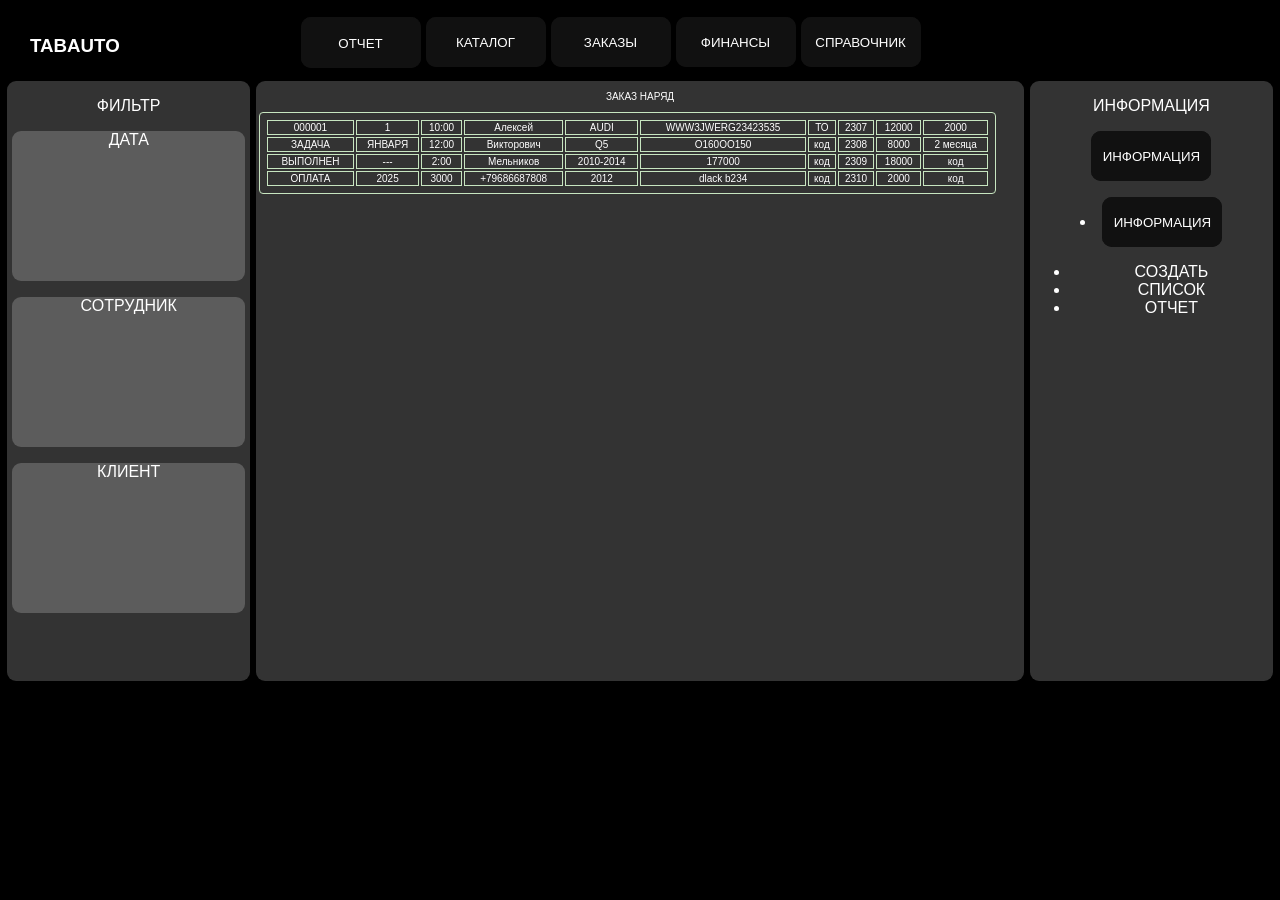
<file: index.html>
<!doctype html>
<html lang="en">
  <head>
    <meta charset="utf-8" />
    <meta http-equiv="X-UA-Compatible" content="IE=edge" />
    <meta name="viewport" content="width=device-width,initial-scale=1.0" />
    <title>АВТОСЕРВИС</title>

    <link rel="stylesheet" href="css/style.css" />
  </head>
  <body>
    <div class="header">
      <h3 class="logo">TABAUTO</h3>
      <!-- <img src="images/logo.jpg" alt="TABAUTO" class="logo" /> -->
      <!-- <h4 class="description">Автосервис TABAUTO</h4> -->
    </div>

    <div class="category">
      <ul id="navbar">
        <li>
          <a href="#"
            ><button class="glow-on-hover" type="button">ГЛАВНАЯ</button></a
          >
        </li>
        <li>
          <a href="#"
            ><button class="glow-on-hover" type="button">КАТАЛОГ</button></a
          >
          <ul>
            <li>
              <a href="#"
                ><button class="glow-on-hover" type="button">СОЗДАТЬ</button></a
              >
            </li>
            <li>
              <a href="#"
                ><button class="glow-on-hover" type="button">СПИСОК</button></a
              >
            </li>
            <li>
              <a href="#"
                ><button class="glow-on-hover" type="button">ОТЧЕТ</button></a
              >
            </li>
          </ul>
        </li>
        <li>
          <a href="#"
            ><button class="glow-on-hover" type="button">ЗАКАЗЫ</button></a
          >
          <ul>
            <li>
              <a href="#"
                ><button class="glow-on-hover" type="button">СОЗДАТЬ</button></a
              >
            </li>
            <li>
              <a href="#"
                ><button class="glow-on-hover" type="button">СПИСОК</button></a
              >
            </li>
            <li>
              <a href="#"
                ><button class="glow-on-hover" type="button">ОТЧЕТ</button></a
              >
            </li>
          </ul>
        </li>
        <li>
          <a href="#"
            ><button class="glow-on-hover" type="button">ФИНАНСЫ</button></a
          >
          <ul>
            <li>
              <a href="#"
                ><button class="glow-on-hover" type="button">СОЗДАТЬ</button></a
              >
            </li>
            <li>
              <a href="#"
                ><button class="glow-on-hover" type="button">СПИСОК</button></a
              >
            </li>
            <li>
              <a href="#"
                ><button class="glow-on-hover" type="button">ОТЧЕТ</button></a
              >
            </li>
          </ul>
        </li>
        <li>
          <a href="#"
            ><button class="glow-on-hover" type="button">СПРАВОЧНИК</button></a
          >
          <ul>
            <li>
              <a href="#"
                ><button class="glow-on-hover" type="button">
                  СОТРУДНИКИ
                </button></a
              >
            </li>
            <li>
              <a href="#"
                ><button class="glow-on-hover" type="button">
                  КОНТРАГЕНТ
                </button></a
              >
            </li>
            <li>
              <a href="#"
                ><button class="glow-on-hover" type="button">АВТО</button></a
              >
            </li>
          </ul>
        </li>
        <li>
          <a href="#"
            ><button class="glow-on-hover" type="button">ОТЧЕТ</button></a
          >
        </li>
      </ul>
    </div>
    <div class="main">
      <div class="filter">
        <p>ФИЛЬТР</p>
        <div class="filtercat">
          <p margin-top="10px">ДАТА</p>
        </div>
        <div class="filtercat">
          <p>СОТРУДНИК</p>
        </div>
        <div class="filtercat">
          <p>КЛИЕНТ</p>
        </div>
      </div>
      <div class="spisok">
        <p>ЗАКАЗ НАРЯД</p>
        <table class="table">
          <tr class="tr">
            <td>000001</td>
            <td>1</td>
            <td>10:00</td>
            <td>Алексей</td>
            <td>AUDI</td>
            <td>WWW3JWERG23423535</td>
            <td>ТО</td>
            <td>2307</td>
            <td>12000</td>
            <td>2000</td>
          </tr>
          <tr>
            <td>ЗАДАЧА</td>
            <td>ЯНВАРЯ</td>
            <td>12:00</td>
            <td>Викторович</td>
            <td>Q5</td>
            <td>О160ОО150</td>
            <td>код</td>
            <td>2308</td>
            <td>8000</td>
            <td>2 месяца</td>
          </tr>
          <tr>
            <td>ВЫПОЛНЕН</td>
            <td>---</td>
            <td>2:00</td>
            <td>Мельников</td>
            <td>2010-2014</td>
            <td>177000</td>
            <td>код</td>
            <td>2309</td>
            <td>18000</td>
            <td>код</td>
          </tr>
          <tr>
            <td>ОПЛАТА</td>
            <td>2025</td>
            <td>3000</td>
            <td>+79686687808</td>
            <td>2012</td>
            <td>dlack b234</td>
            <td>код</td>
            <td>2310</td>
            <td>2000</td>
            <td>код</td>
          </tr>
        </table>
      </div>
      <div class="data">
        <p>ИНФОРМАЦИЯ</p>
        <p>
          <button class="glow-on-hover" type="button">ИНФОРМАЦИЯ</button>
        </p>
        <p>
          <li>
            <a href="#"
              ><button class="glow-on-hover" type="button">
                ИНФОРМАЦИЯ
              </button></a
            >
            <ul>
              <li><a href="#">СОЗДАТЬ</a></li>
              <li><a href="#">СПИСОК</a></li>
              <li><a href="#">ОТЧЕТ</a></li>
            </ul>
          </li>
        </p>
      </div>
    </div>
    <!-- <div class="footer">dfgs</div> -->
  </body>
</html>
</file>
<file: css/style.css>
* {
    box-sizing: border-box;
}

body {
    margin: 0;
    padding: 0;
    background: black;
    color: #fff;
    font-family: sans-serif;
    width: 100%;
    height: 100%;
}

a {
    text-decoration: none;
    color: #fff;
}

p {
    margin-top: 1em;
}


.container {
    width: 100%;
    height: 100%;
}

.header .logo {
    height: 80px;
    float: left;
    margin-left: 30px;
    padding-top: 0px;
}

.header .description {
    text-align: center;
    padding-top: 4px;
}

header h4 {
    padding-top: 44px;
}

#navbar ul {
  display: none;
  position: absolute;
  top: 100%;
}
#navbar li:hover ul { display: block; }
#navbar, #navbar ul {
  margin: 2;
  padding: 0;
  list-style-type: none;
}

li { z-index: 999; }

#navbar {
  height: 2px;
  /*background-color: #666;*/
  padding-left: 10px;
  min-width: 470px;
}
#navbar li {
  float: left;
  position: relative;
  height: 50%;
}
#navbar li a {
  display: block;
  padding: 1px;
  width: 125px;
  color: #fff;
  text-decoration: none;
  text-align: center;
}
#navbar ul li { float: none; }
#navbar ul li {border-radius: 9px;}
#navbar ul li:hover { background-color: #2d2d2d; }

.category {
    width: 55%;/*фиксируем ширину обертки*/ 
    margin: 0 auto;/*центрируем ее*/ 
    padding-top: 0px;
    height: 60px;/*Задаем высоту обертки*/
}

.category .tag {
    border-radius: 9px;
    float: left; /*Задаем обтекание*/ 
    line-height: 40px;/*Высота строки + верт. центрирования текста*/ 
    font-size: 12px;
    background: rgb(255 255 255 / 20%); color: white; width: 120px; /*Фиксируем ширину блока*/ 
    margin-right: 10px; text-align: center; /*Центрируем текст по горизонтали*/
}

/*.category .tag.active {
    background: #1342a6;
}*/

.main{    
    height: 600px;
    width: 100%;
    position: relative;
    background: black;
    color: white;
    text-align: center;
    padding-top: 5px;
        
}

.main .filter{
    left: 7px;
    width: 19%;
    height: 100%;
    position: absolute;
    background:rgb(255 255 255 / 20%);
    color: white;
    border-radius: 9px;
    
}

.main .filter .filtercat{
    width: 96%;
    height: 25%;
    /* position: absolute; */
    background:rgb(255 255 255 / 20%);
    color: white;
    border-radius: 9px;
    margin-left:  5px;
    /* padding-right: 5px; */
}

.main .filter .filtercat .p {
    padding-top: 10px;
    margin-top: 10px;
}

.main .spisok{
    left: 20%;
    position: absolute;   
    width: 60% ;
    height: 100%;
    background:rgb(255 255 255 / 20%);
    color: white;
    border-radius: 9px;
    font-size: 10px;
    /* border-color: aqua; */
}

.table{
    width: 96%;
    border: 1px solid rgb(199, 229, 192);
    padding: 5px;
    margin: 3px;
    border-radius: 4px;
}

td {
    border: 1px solid rgb(199, 229, 192);
}

.table .tr{
    width: 96%;
    border: 1px solid rgb(199, 229, 192);
    padding: 5px;
    margin: 3px;
}

.main .data{
    right: 7px;
    position: absolute;    
    width: 19%;
    height: 100%;
    background:rgb(255 255 255 / 20%);
    color: white;
    border-radius: 9px;
}
.glow-on-hover {
    width: 120px;
    height: 50px;
    border: none;
    outline: none;
    color: #fff;
    background: #111;
    cursor: pointer;
    position: relative;
    z-index: 0;
    border-radius: 10px;
}

.glow-on-hover:before {
    content: '';
    background: linear-gradient(45deg, #ff0000, #ff7300, #fffb00, #48ff00, #00ffd5, #002bff, #7a00ff, #ff00c8, #ff0000);
    position: absolute;
    top: -2px;
    left:-2px;
    background-size: 400%;
    z-index: -1;
    filter: blur(5px);
    width: calc(100% + 4px);
    height: calc(100% + 4px);
    animation: glowing 20s linear infinite;
    opacity: 0;
    transition: opacity .3s ease-in-out;
    border-radius: 10px;
}

.glow-on-hover:active {
    color: #000
}

.glow-on-hover:active:after {
    background: transparent;
}

.glow-on-hover:hover:before {
    opacity: 1;
}

.glow-on-hover:after {
    z-index: -1;
    content: '';
    position: absolute;
    width: 100%;
    height: 100%;
    background: #111;
    left: 0;
    top: 0;
    border-radius: 10px;
}

@keyframes glowing {
    0% { background-position: 0 0; }
    50% { background-position: 400% 0; }
    100% { background-position: 0 0; }
}

 .footer{  
    height: 10px;
    width: 100%;
    text-align: center;
    background: rgb(26, 21, 21);
    color: white;
 }
</file>
